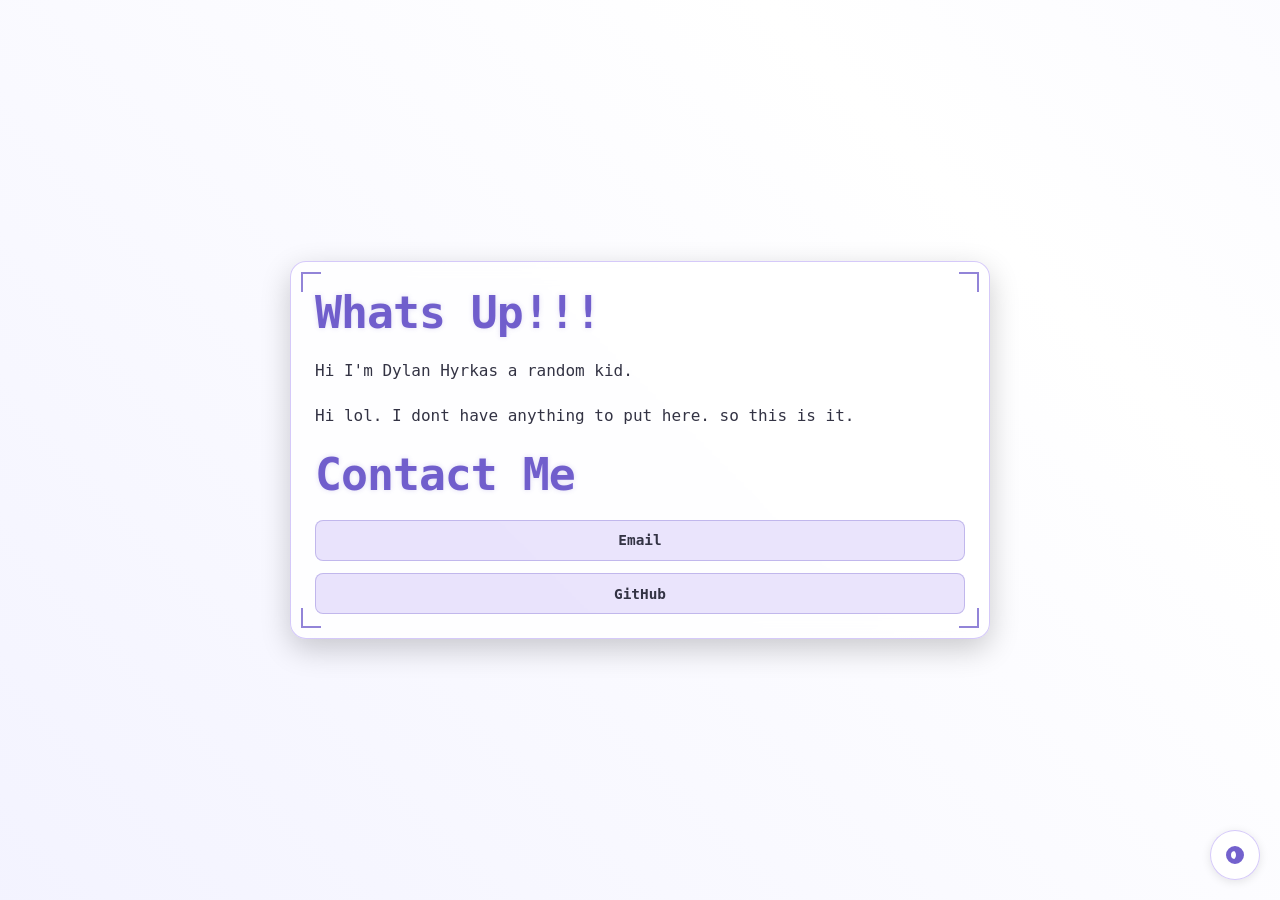
<file: index.html>
<!DOCTYPE html>
<html lang="en">
  <head>
    <meta charset="UTF-8" />
    <meta name="viewport" content="width=device-width, initial-scale=1.0" />
    <meta name="description" content="A simple website for Dylan" />
    <meta name="author" content="Dylan Hyrkas, Dhyrk" />
    <meta
      name="keywords"
      content="Web Dev, Typescript, Projects, Dhyrk, Dylan Hyrkas"
    />
    <title>Dhyrk</title>
    <link rel="stylesheet" href="styles.css" />
    <script defer src="script.js"></script>
  </head>
  <body>
    <div class="main">
      <div class="paper">
        <div class="corner corner-tl"></div>
        <div class="corner corner-tr"></div>
        <div class="corner corner-bl"></div>
        <div class="corner corner-br"></div>

        <content>
          <div class="header-container">
            <h1 id="hacker" data-value="Whats Up!!!">Whats Up!!!</h1>
          </div>
          <p>Hi I'm Dylan Hyrkas a random kid.</p>
          <p>Hi lol. I dont have anything to put here. so this is it.</p>
          <div class="header-container">
            <h1 id="hacker" data-value="Contact Me">Contact Me</h1>
          </div>
          <div class="contact-links">
            <a
              href="mailto:dylhyrkas@gmail.com"
              class="contact-link"
              target="_blank"
              >Email</a
            >
            <a
              href="https://github.com/DylanHyrkas"
              class="contact-link"
              target="_blank"
              >GitHub</a
            >
          </div>
        </content>
      </div>
    </div>
    <div class="theme-toggle" id="themeToggle">
      <svg xmlns="http://www.w3.org/2000/svg" viewBox="0 0 24 24">
        <path
          d="M12,18C11.11,18 10.26,17.8 9.5,17.45C11.56,16.5 13,14.42 13,12C13,9.58 11.56,7.5 9.5,6.55C10.26,6.2 11.11,6 12,6A6,6 0 0,1 18,12A6,6 0 0,1 12,18M12,8A4,4 0 0,0 8,12A4,4 0 0,0 12,16A4,4 0 0,0 16,12A4,4 0 0,0 12,8M12,3A9,9 0 0,1 21,12A9,9 0 0,1 12,21A9,9 0 0,1 3,12A9,9 0 0,1 12,3Z"
        />
      </svg>
    </div>
  </body>
</html>
</file>
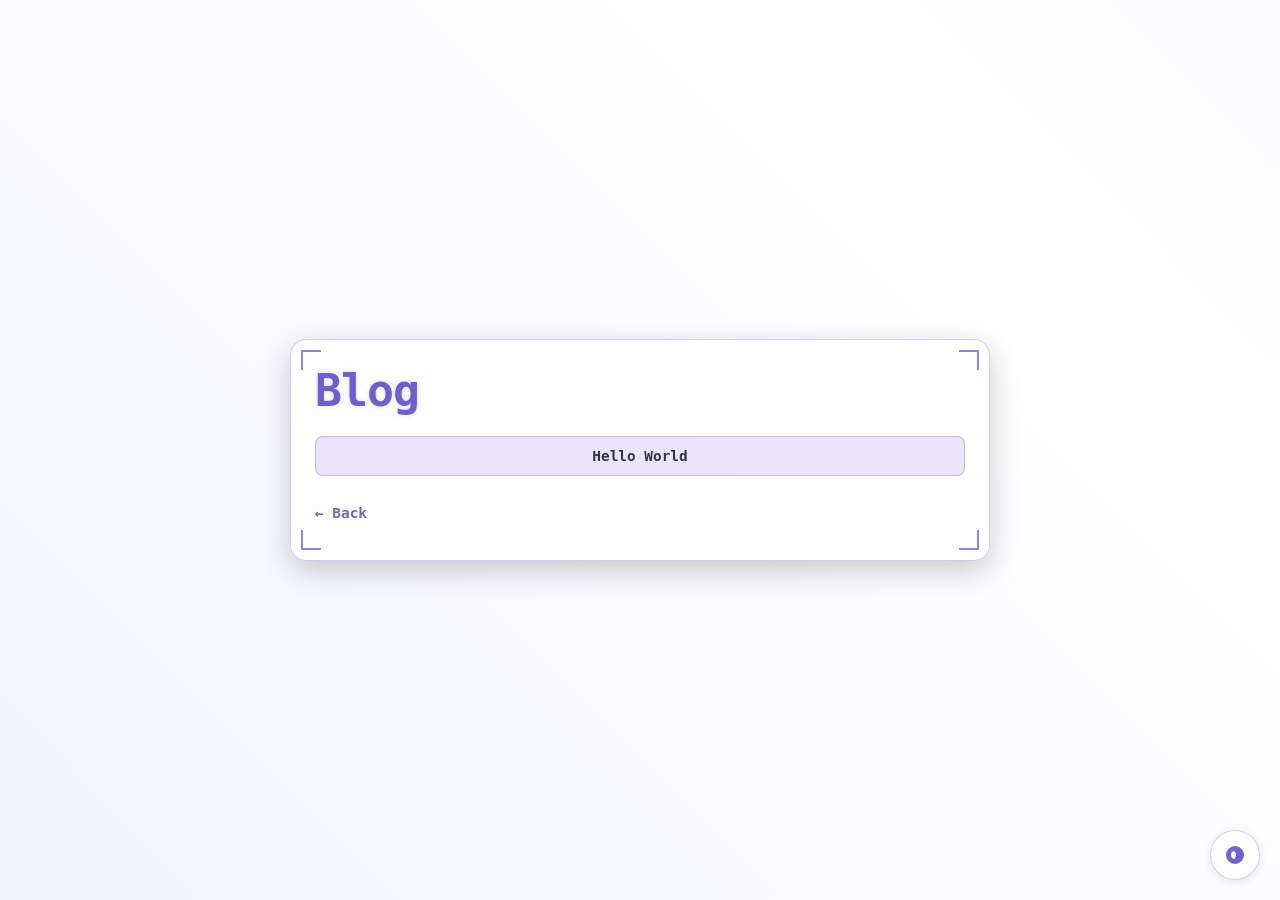
<file: blog.html>
<!DOCTYPE html>
<html lang="en">
  <head>
    <meta charset="UTF-8" />
    <meta name="viewport" content="width=device-width, initial-scale=1.0" />
    <title>Blog — Dhyrk</title>
    <link rel="stylesheet" href="styles.css" />
    <script defer src="script.js"></script>
  </head>
  <body>
    <div class="main">
      <div class="paper">
        <div class="corner corner-tl"></div>
        <div class="corner corner-tr"></div>
        <div class="corner corner-bl"></div>
        <div class="corner corner-br"></div>

        <content>
          <h1 class="hacker" data-value="Blog">Blog</h1>

          <div class="contact-links" id="post-list">
            <!-- Add new posts here: -->
            <a href="post.html?post=hello-world" class="contact-link">Hello World</a>
          </div>

          <h2><a href="index.html" class="back-link">← Back</a></h2>
        </content>
      </div>
    </div>
    <div class="theme-toggle" id="themeToggle">
      <svg xmlns="http://www.w3.org/2000/svg" viewBox="0 0 24 24">
        <path
          d="M12,18C11.11,18 10.26,17.8 9.5,17.45C11.56,16.5 13,14.42 13,12C13,9.58 11.56,7.5 9.5,6.55C10.26,6.2 11.11,6 12,6A6,6 0 0,1 18,12A6,6 0 0,1 12,18M12,8A4,4 0 0,0 8,12A4,4 0 0,0 12,16A4,4 0 0,0 16,12A4,4 0 0,0 12,8M12,3A9,9 0 0,1 21,12A9,9 0 0,1 12,21A9,9 0 0,1 3,12A9,9 0 0,1 12,3Z"
        />
      </svg>
    </div>
  </body>
</html>
</file>
<file: styles.css>
:root {
  --secondary-color: rgba(177, 157, 255, 0.7);
  --lighter-color: #e0e0ff;
  --bg-gradient-start: #121230;
  --bg-gradient-mid: #07070c;
  --bg-gradient-end: #121230;
  --paper-bg: rgba(40, 40, 60, 0.4);
  --paper-border: rgba(120, 90, 220, 0.3);
  --text-shadow: 0 0 15px rgba(177, 157, 255, 0.4);
  --link-bg: rgba(120, 90, 220, 0.2);
  --link-border: rgba(177, 157, 255, 0.3);
  --corner-color: rgba(177, 157, 255, 0.7);
}

[data-theme="light"] {
  --secondary-color: rgba(100, 80, 200, 0.9);
  --lighter-color: #333344;
  --bg-gradient-start: #e0e0ff;
  --bg-gradient-mid: #ffffff;
  --bg-gradient-end: #e0e0ff;
  --paper-bg: rgba(255, 255, 255, 0.8);
  --paper-border: rgba(150, 120, 240, 0.4);
  --text-shadow: 0 0 5px rgba(100, 80, 200, 0.2);
  --link-bg: rgba(150, 120, 240, 0.2);
  --link-border: rgba(100, 80, 200, 0.3);
  --corner-color: rgba(100, 80, 200, 0.7);
}

* {
  margin: 0;
  padding: 0;
  box-sizing: border-box;
  transition: background-color 0.3s ease, color 0.3s ease;
}

body {
  font-family: "Space Mono", monospace;
  color: var(--secondary-color);
  min-height: 100vh;
  overflow-x: hidden;
  position: relative;
  background: linear-gradient(
    45deg,
    var(--bg-gradient-start),
    var(--bg-gradient-mid),
    var(--bg-gradient-end)
  );
  background-size: 400% 400%;
  animation: gradientFlow 8s ease infinite;
}

@keyframes gradientFlow {
  0% {
    background-position: 0% 0%;
  }
  25% {
    background-position: 100% 0%;
  }
  50% {
    background-position: 100% 100%;
  }
  75% {
    background-position: 0% 100%;
  }
  100% {
    background-position: 0% 0%;
  }
}

.main {
  display: flex;
  align-items: center;
  justify-content: center;
  min-height: 100vh;
  padding: 1rem;
}

.paper {
  position: relative;
  border-radius: 16px;
  padding: 1.5rem;
  max-width: 700px;
  background: var(--paper-bg);
  backdrop-filter: blur(10px);
  border: 1px solid var(--paper-border);
  box-shadow: 0 10px 30px rgba(0, 0, 0, 0.2);
  z-index: 10;
  overflow: hidden;
  margin: 1rem;
  width: calc(100% - 2rem);
}

content {
  display: block;
  position: relative;
  z-index: 2;
}

.header-container {
  width: fit-content;
}

h1 {
  font-size: clamp(1.8rem, 5vw, 2.8rem);
  margin-bottom: 1.2rem;
  text-shadow: var(--text-shadow);
  letter-spacing: -1px;
}

p {
  font-size: 1rem;
  line-height: 1.6;
  margin-bottom: 1.2rem;
  color: var(--lighter-color);
}

h2 {
  font-size: 1.2rem;
  margin: 1.5rem 0 0.8rem;
  color: var(--secondary-color);
}

.contact-links {
  display: flex;
  flex-wrap: wrap;
  gap: 0.8rem;
  margin-top: 1.2rem;
}

.contact-link {
  display: inline-block;
  padding: 0.7rem 1.2rem;
  background: var(--link-bg);
  color: var(--lighter-color);
  border-radius: 8px;
  text-decoration: none;
  font-weight: bold;
  transition: all 0.3s ease;
  border: 1px solid var(--link-border);
  font-size: 0.9rem;
  width: 100%;
  text-align: center;
}

.contact-link:hover {
  background: rgba(120, 90, 220, 0.4);
  transform: translateY(-2px);
  box-shadow: 0 5px 15px rgba(120, 90, 220, 0.3);
}

.corner {
  position: absolute;
  width: 20px;
  height: 20px;
}

.corner-tl {
  top: 10px;
  left: 10px;
  border-top: 2px solid var(--corner-color);
  border-left: 2px solid var(--corner-color);
}

.corner-tr {
  top: 10px;
  right: 10px;
  border-top: 2px solid var(--corner-color);
  border-right: 2px solid var(--corner-color);
}

.corner-bl {
  bottom: 10px;
  left: 10px;
  border-bottom: 2px solid var(--corner-color);
  border-left: 2px solid var(--corner-color);
}

.corner-br {
  bottom: 10px;
  right: 10px;
  border-bottom: 2px solid var(--corner-color);
  border-right: 2px solid var(--corner-color);
}

.back-link {
  color: var(--secondary-color);
  text-decoration: none;
  font-size: 0.9rem;
}

.back-link:hover {
  text-decoration: underline;
}

#post-content h1 {
  font-size: clamp(1.8rem, 5vw, 2.8rem);
  margin-bottom: 1.2rem;
  text-shadow: var(--text-shadow);
  letter-spacing: -1px;
}

#post-content h2 {
  font-size: 1.2rem;
  margin: 1.5rem 0 0.8rem;
  color: var(--secondary-color);
}

#post-content ul,
#post-content ol {
  margin: 0.8rem 0 1.2rem 1.5rem;
  color: var(--lighter-color);
  line-height: 1.6;
}

#post-content code {
  background: var(--link-bg);
  border: 1px solid var(--link-border);
  border-radius: 4px;
  padding: 0.1rem 0.4rem;
  font-family: "Space Mono", monospace;
  font-size: 0.85rem;
}

#post-content pre {
  background: var(--link-bg);
  border: 1px solid var(--link-border);
  border-radius: 8px;
  padding: 1rem;
  overflow-x: auto;
  margin-bottom: 1.2rem;
}

#post-content pre code {
  background: none;
  border: none;
  padding: 0;
}

#post-content a {
  color: var(--secondary-color);
}

.theme-toggle {
  position: fixed;
  bottom: 20px;
  right: 20px;
  width: 50px;
  height: 50px;
  border-radius: 50%;
  background: var(--paper-bg);
  backdrop-filter: blur(5px);
  border: 1px solid var(--paper-border);
  display: flex;
  align-items: center;
  justify-content: center;
  cursor: pointer;
  z-index: 100;
  box-shadow: 0 2px 10px rgba(0, 0, 0, 0.1);
}

.theme-toggle svg {
  width: 24px;
  height: 24px;
  fill: var(--secondary-color);
}
</file>
